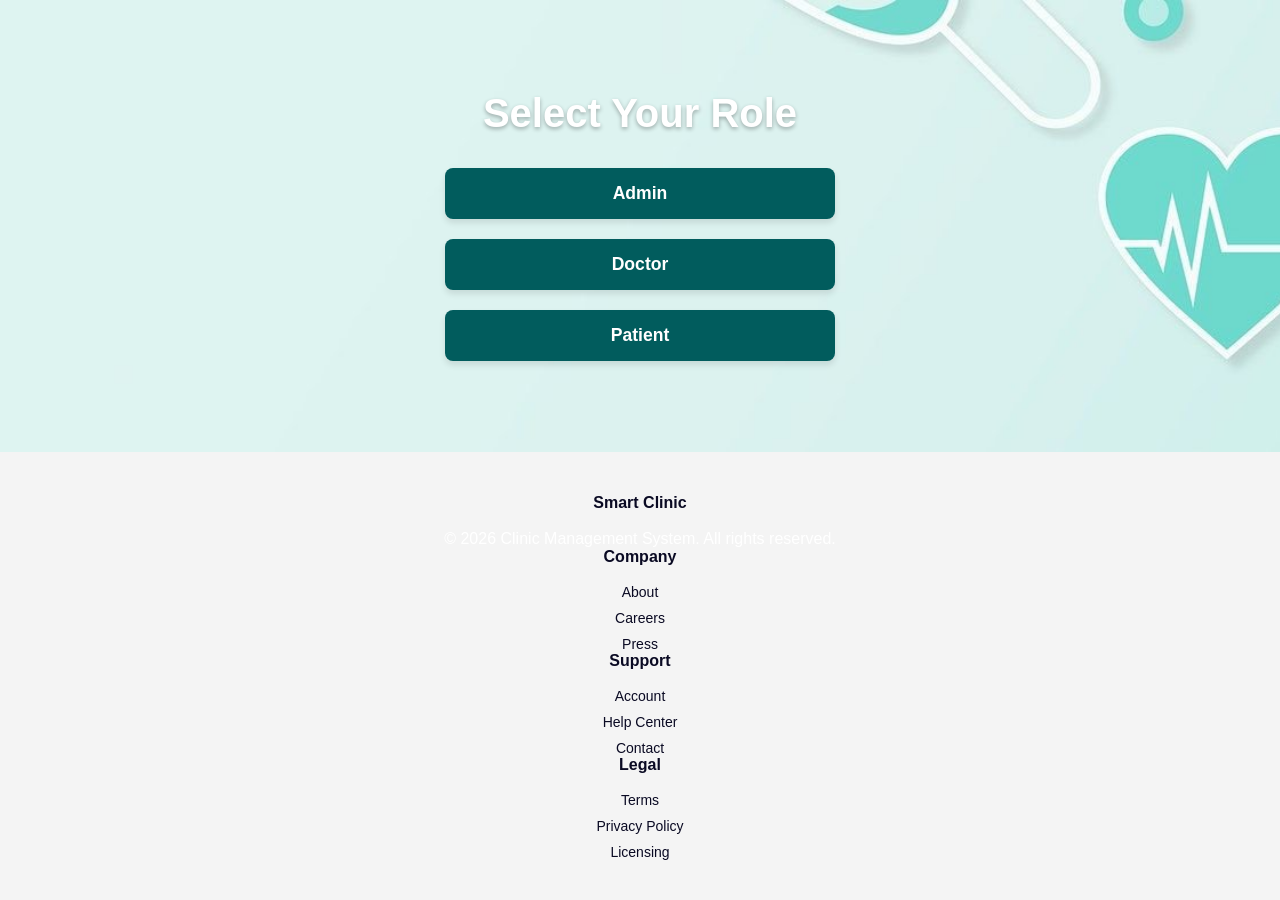
<file: app/src/main/resources/static/index.html>
<!DOCTYPE html>
<html lang="en">
<head>
    <meta charset="UTF-8">
    <meta name="viewport" content="width=device-width, initial-scale=1.0">
    <title>Clinic Management System - Select Role</title>
    
    <!-- Favicon -->
    <link rel="icon" type="image/png" href="./assets/images/logo/logo.png">
    
    <!-- CSS Stylesheets -->
    <link rel="stylesheet" href="./assets/css/index.css">
    <link rel="stylesheet" href="./assets/css/style.css">
    
    <!-- Utility and Rendering Scripts -->
    <script src="./js/util.js" defer></script>
    <script src="./js/render.js" defer></script>
    
    <!-- Layout Component Scripts -->
    <script src="./js/components/header.js" defer></script>
    <script src="./js/components/footer.js" defer></script>
</head>
<body>
    <div class="container">
        <div class="wrapper">
            <!-- Dynamic Header Placeholder -->
            <div id="header"></div>
            
            <!-- Main Content Area -->
            <main class="main-content">
                <h2>Select Your Role</h2>
                <div class="role-buttons">
                    <button id="adminBtn" class="dashboard-btn" onclick="selectRole('admin')">Admin</button>
                    <button id="doctorBtn" class="dashboard-btn" onclick="selectRole('doctor')">Doctor</button>
                    <button id="patientBtn" class="dashboard-btn" onclick="selectRole('patient')">Patient</button>
                </div>
            </main>
            
            <!-- Dynamic Footer Placeholder -->
            <div id="footer"></div>
        </div>
    </div>

    <!-- Hidden Modal Structure -->
    <div id="modal" class="modal">
        <div class="modal-content">
            <span id="closeModal" class="close">&times;</span>
            <div id="modal-body"></div>
        </div>
    </div>

    <!-- Service Script -->
    <script type="module" src="./js/services/index.js" defer></script>
</body>
</html>
</file>
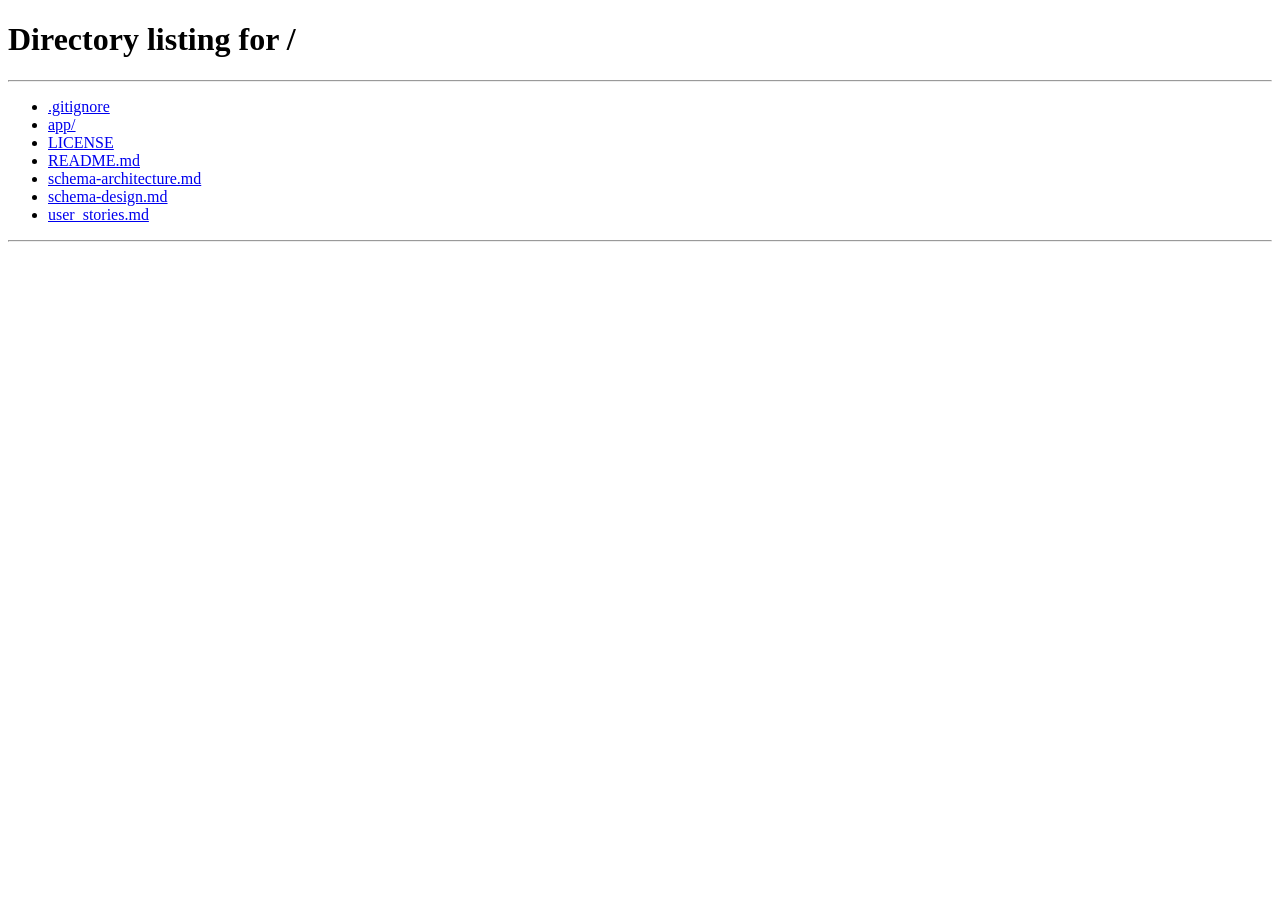
<file: app/src/main/resources/static/pages/addPrescription.html>
<!-- addPrescription.html -->
<!DOCTYPE html>
<html lang="en">

<head>
    <meta charset="UTF-8">
    <link rel="icon" type="image/svg+xml" href="../assets/images/logo/logo.png" />
    <title>DoctorDashboard</title>
    <link rel="stylesheet" href="../assets/css/adminDashboard.css">
    <link rel="stylesheet" href="../assets/css/doctorDashboard.css">
    <link rel="stylesheet" href="../assets/css/addPrescription.css">
    <link rel="stylesheet" href="../assets/css/style.css">
    <script src="../js/render.js" defer></script>
    <script src="../js/util.js" defer></script>
    <script src="../js/components/header.js" defer></script>
    <script src="../js/components/footer.js" defer></script>
    <script type="module" src = "../js/addPrescription.js"></script>

</head>

<body onload="renderContent()">
    <div class="container">
        <div class="wrapper">
            <div id="header"></div>
            <div class="main-content">
                <div class="form-container">
                    <h2 id="heading">Add <span>Prescription</span></h2>
                    <form>
                        <label for="patientName">Patient Name</label>
                        <input type="text" id="patientName" disabled>

                        <label for="medicines">Medicine Names</label>
                        <input type="text" id="medicines" placeholder="e.g. Paracetamol, Vitamin C" required>

                        <label for="dosage">Dosage Instructions</label>
                        <textarea id="dosage" rows="3"
                            placeholder="e.g - Paracetamol"></textarea>

                        <label for="notes">Additional Notes</label>
                        <textarea id="notes" rows="3"
                            placeholder="Any precautions or observations (optional)"></textarea>

                        <button type="submit" class="btn-primary" id="savePrescription">Add Prescription</button>
                        <button type="button" onclick="selectRole('doctor')" class="btn-secondary">Cancel</button>
                    </form>
                </div>
            </div>
            <div id="footer"></div>
        </div>
    </div>
</body>
</html>
</file>
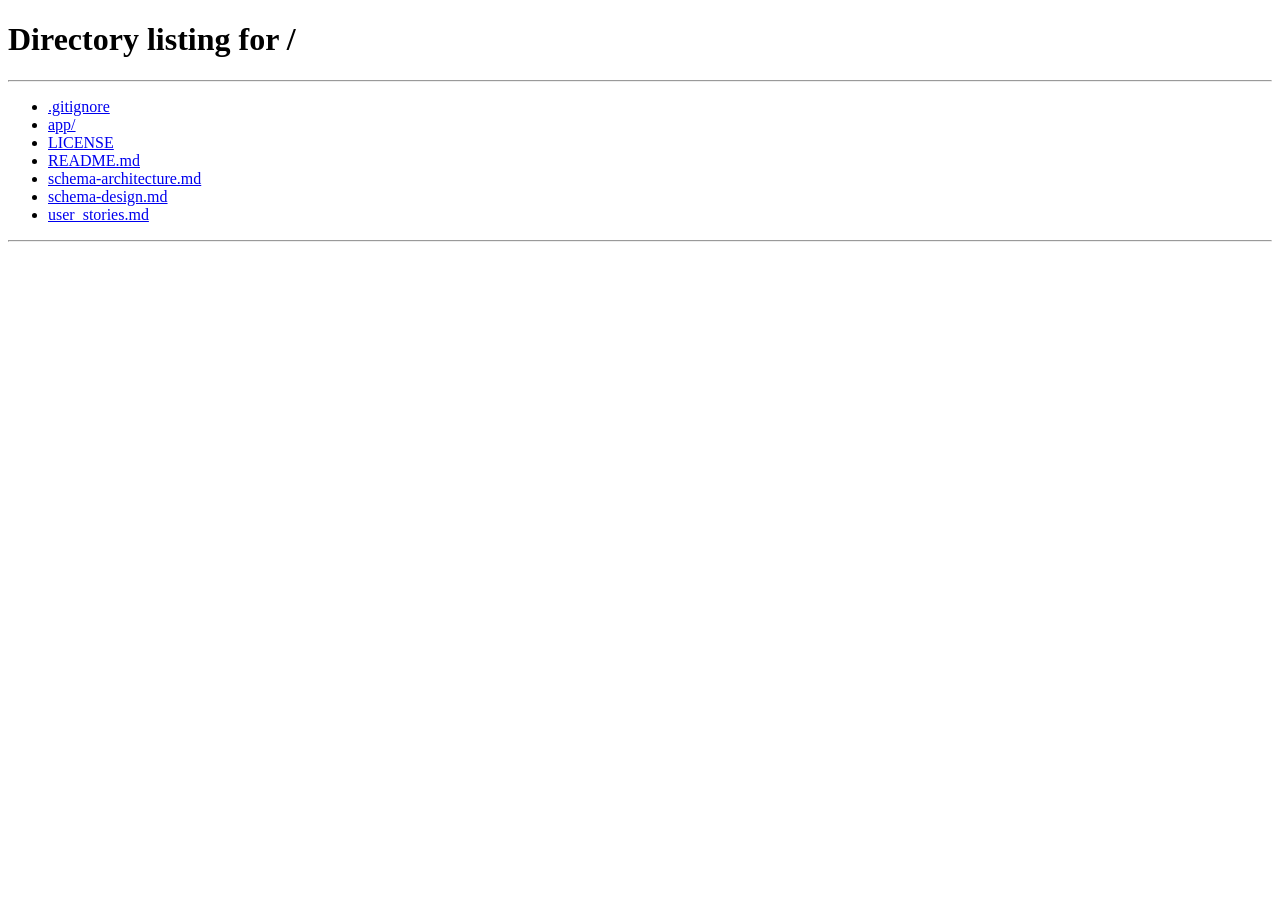
<file: app/src/main/resources/static/pages/patientAppointments.html>
<!-- patientAppointment.html -->
<!DOCTYPE html>
<html lang="en">

<head>
  <meta charset="UTF-8">
  <link rel="icon" type="image/svg+xml" href="../assets/images/logo/logo.png" />
  <title>Patient Appointments</title>
  <link rel="stylesheet" href="../assets/css/adminDashboard.css">
  <link rel="stylesheet" href="../assets/css/doctorDashboard.css">
  <link rel="stylesheet" href="../assets/css/style.css">
  <script src="../js/render.js" defer></script>
  <script src="../js/util.js" defer></script>
  <script src="../js/components/header.js" defer></script>
  <script src="../js/components/footer.js" defer></script>
  <script type="module" src="../js/patientAppointment.js" defer></script>
</head>

<body onload="renderContent()">
  <div class="container">
    <div class="wrapper">
      <div id="header"></div>
      <div class="main-content">
        <h2>Patient <span>Appointment</span></h2>
        <input type="text" id="searchBar" class="searchBar" placeholder="Search Bar for custom output" />
                <div class="filter-wrapper">
                    <select class="filter-select" id="appointmentFilter">
                        <option value="allAppointments">All Appointments</option>
                        <option value="future">Upcoming Appointments</option>
                        <option value="past">Past Appointments</option>
                    </select>
                </div>
        <table id="patientTable">
          <thead class="table-header">
            <tr>
              <th>Patient Name</th>
              <th>Doctor Name</th>
              <th>Date</th>
              <th>Time</th>
              <th>Actions</th>
            </tr>
          </thead>
          <tbody id="patientTableBody">
            <!-- rows will be inserted here dynamically -->
          </tbody>
        </table>
      </div>
      <div id="footer"></div>
    </div>
  </div>
</body>
</html>
</file>
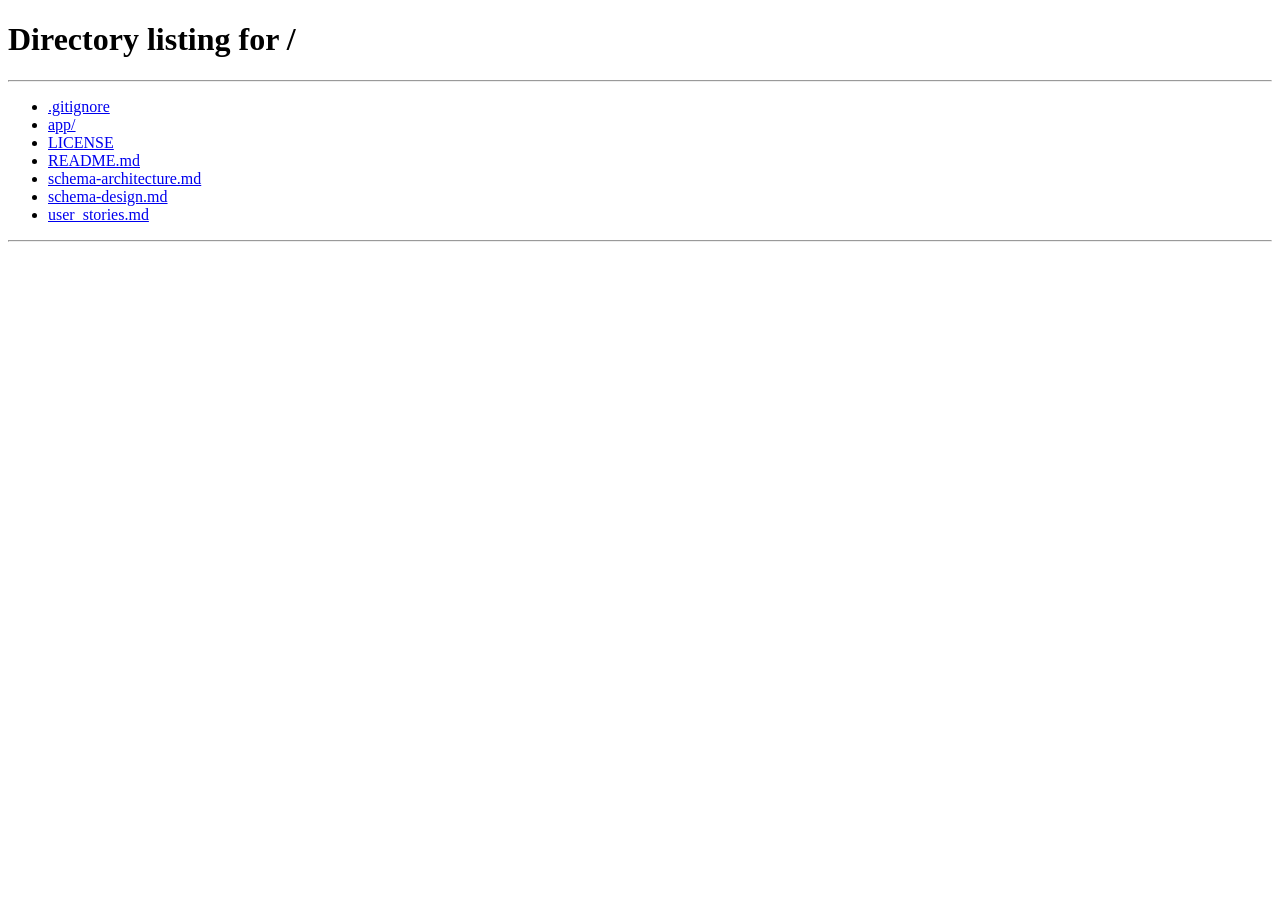
<file: app/src/main/resources/static/pages/patientRecord.html>
<!-- patientRecord.html -->
<!-- for doctor to see patient details -->
<!DOCTYPE html>
<html lang="en">
<head>
    <meta charset="UTF-8">
    <link rel="icon" type="image/svg+xml" href="../assets/images/logo/logo.png" />
    <title>DoctorDashboard</title>
    <link rel = "stylesheet" href = "../assets/css/adminDashboard.css">
    <link rel = "stylesheet" href = "../assets/css/doctorDashboard.css">
    <link rel = "stylesheet" href = "../assets/css/style.css">
    <script src = "../js/render.js" defer></script>
    <script src = "../js/util.js" defer></script>
    <script src = "../js/components/header.js" defer></script>
    <script src = "../js/components/footer.js" defer></script>
    <script type = "module" src = "../js/components/patientRecordRow.js" defer></script>
    <script type = "module" src = "../js/patientRecordServices.js" defer></script>
</head>
<body onload="renderContent()">
    <div class="container">
        <div class="wrapper">
            <div id="header"></div>
            <div class="main-content">
                <h2>Patient <span>Record</span></h2>
                <table id="patientTable">
                  <thead class="table-header">
                    <tr>
                      <th>Date</th>
                      <th>Appointment ID</th>
                      <th>Patient ID</th>
                      <th>Prescription</th>
                    </tr>
                  </thead>
                  <tbody id="patientTableBody"></tbody>
                </table>
              </div>
            <div id="footer"></div>
        </div>
    </div>

</body>  
</html>
</file>
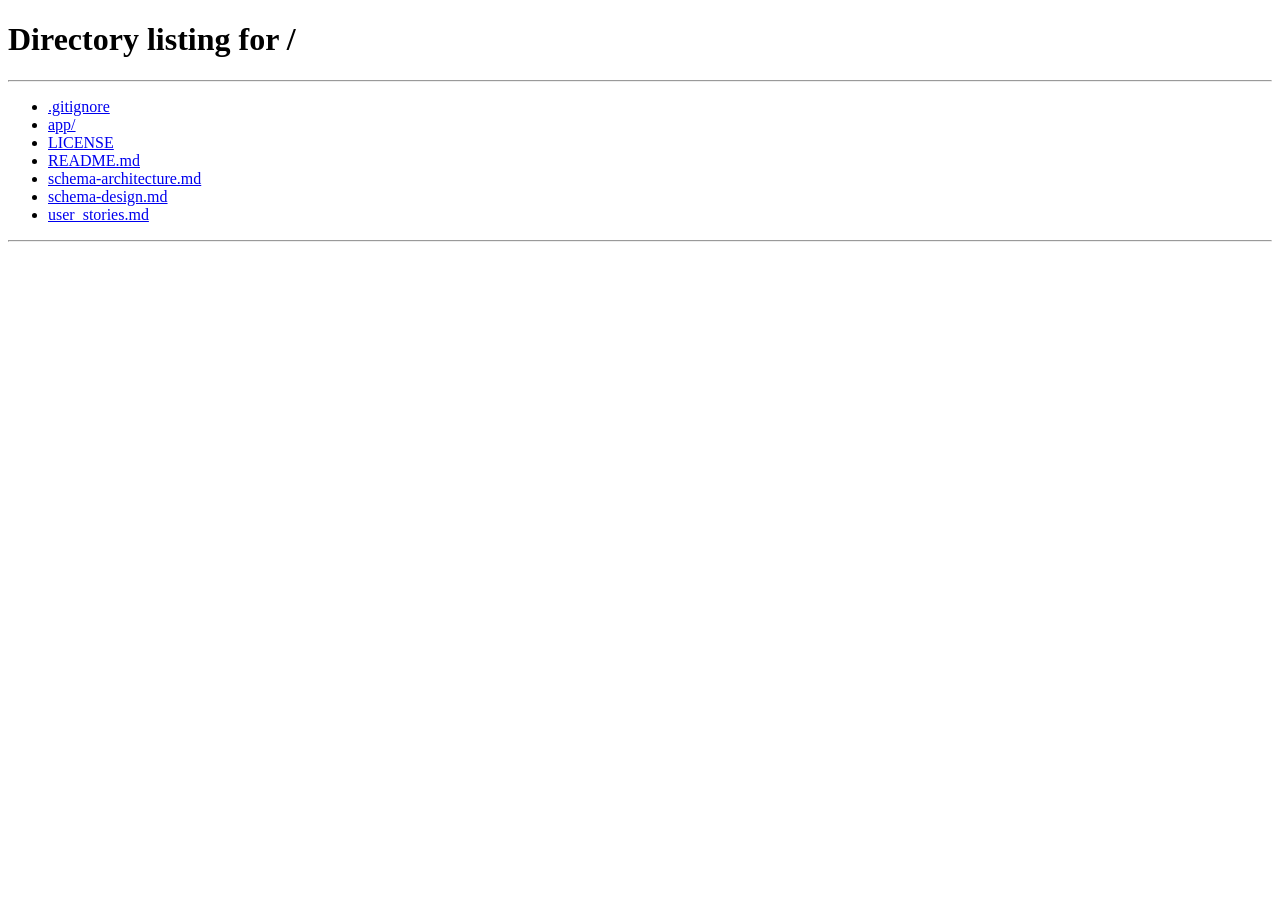
<file: app/src/main/resources/static/pages/updateAppointment.html>
<!-- updateAppointment.html -->

<!DOCTYPE html>
<html lang="en">

<head>
    <meta charset="UTF-8">
    <link rel="icon" type="image/svg+xml" href="../assets/images/logo/logo.png" />
    <title>DoctorDashboard</title>
    <link rel="stylesheet" href="../assets/css/adminDashboard.css">
    <link rel="stylesheet" href="../assets/css/doctorDashboard.css">
    <link rel="stylesheet" href="../assets/css/updateAppointment.css">
    <link rel="stylesheet" href="../assets/css/style.css">
    <script src="../js/render.js" defer></script>
    <script src="../js/util.js" defer></script>
    <script src="../js/components/header.js" defer></script>
    <script src="../js/components/footer.js" defer></script>
    <script type="module" src="../js/updateAppointment.js" defer></script>
</head>

<body onload="renderContent()">
    <div class="container">
        <div class="wrapper">
            <div id="header"></div>
            <div class="main-content">
                <div class="form-container">
                    <h2>Update <span>Appointment</span></h2>
                    <form id="updateAppointmentForm">
                        <label for="patientName">Patient Name</label>
                        <input type="text" id="patientName" disabled>

                        <label for="doctorName">Doctor Name</label>
                        <input type="text" id="doctorName" disabled>

                        <label for="appointmentDate">Date</label>
                        <input type="date" id="appointmentDate" required>

                        <label for="appointmentTime">Time</label>
                        <select id="appointmentTime" required>
                        </select>

                        <button type="submit" class="btn-primary" id="updateAppointment">Update Appointment</button>
                        <button type="button" onclick="window.location.href='/pages/patientAppointments.html'"
                            class="btn-secondary">Cancel</button>
                    </form>
                </div>
            </div>
            <div id="footer"></div>
        </div>
    </div>

</body>

</html>
</file>
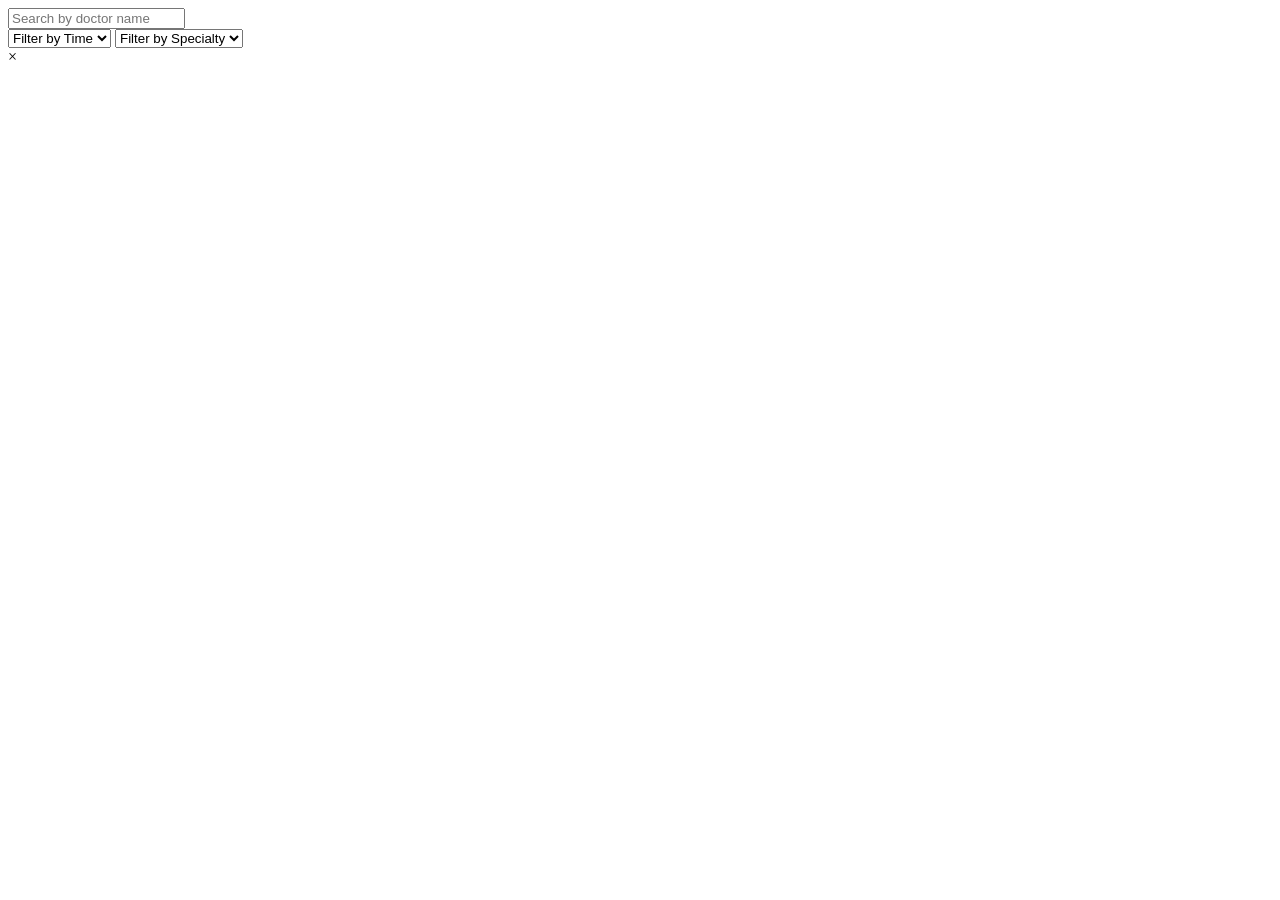
<file: app/src/main/resources/templates/admin/adminDashboard.html>
<!DOCTYPE html>
<html lang="en" xmlns:th="http://www.thymeleaf.org">
<head>
    <meta charset="UTF-8">
    <meta name="viewport" content="width=device-width, initial-scale=1.0">
    <title>Admin Dashboard</title>
    
    <!-- Favicon -->
    <link rel="icon" type="image/png" th:href="@{/assets/images/logo/logo.png}">
    
    <!-- CSS Stylesheets -->
    <link rel="stylesheet" th:href="@{/assets/css/adminDashboard.css}">
    <link rel="stylesheet" th:href="@{/assets/css/style.css}">
    
    <!-- Utility and Rendering Scripts -->
    <script th:src="@{/js/render.js}" defer></script>
    <script th:src="@{/js/util.js}" defer></script>
    
    <!-- Layout Component Scripts -->
    <script th:src="@{/js/components/header.js}" defer></script>
    <script th:src="@{/js/components/footer.js}" defer></script>
</head>
<body>
    <div class="container">
        <div class="wrapper">
            <!-- Dynamic Header Placeholder -->
            <div id="header"></div>
            
            <!-- Main Content Area -->
            <main class="main-content">
                <!-- Search Bar -->
                <input type="text" id="searchBar" placeholder="Search by doctor name" />
                
                <!-- Filter Section -->
                <div class="filter-wrapper">
                    <select class="filter-select" id="filterTime">
                        <option value="">Filter by Time</option>
                        <option value="AM">AM</option>
                        <option value="PM">PM</option>
                    </select>
                    <select class="filter-select" id="filterSpecialty">
                        <option value="">Filter by Specialty</option>
                        <option value="Cardiology">Cardiology</option>
                        <option value="Dermatology">Dermatology</option>
                        <option value="Pediatrics">Pediatrics</option>
                    </select>
                </div>
                
                <!-- Dynamic Content Container for Doctor Cards -->
                <div id="content"></div>
            </main>
            
            <!-- Dynamic Footer Placeholder -->
            <div id="footer"></div>
        </div>
    </div>

    <!-- Reusable Modal Structure -->
    <div id="modal" class="modal">
        <div class="modal-content">
            <span id="closeModal" class="close">&times;</span>
            <div id="modal-body"></div>
        </div>
    </div>

    <!-- Service and Component Scripts -->
    <script type="module" th:src="@{/js/services/adminDashboard.js}" defer></script>
    <script type="module" th:src="@{/js/components/doctorCard.js}" defer></script>
</body>
</html>
</file>
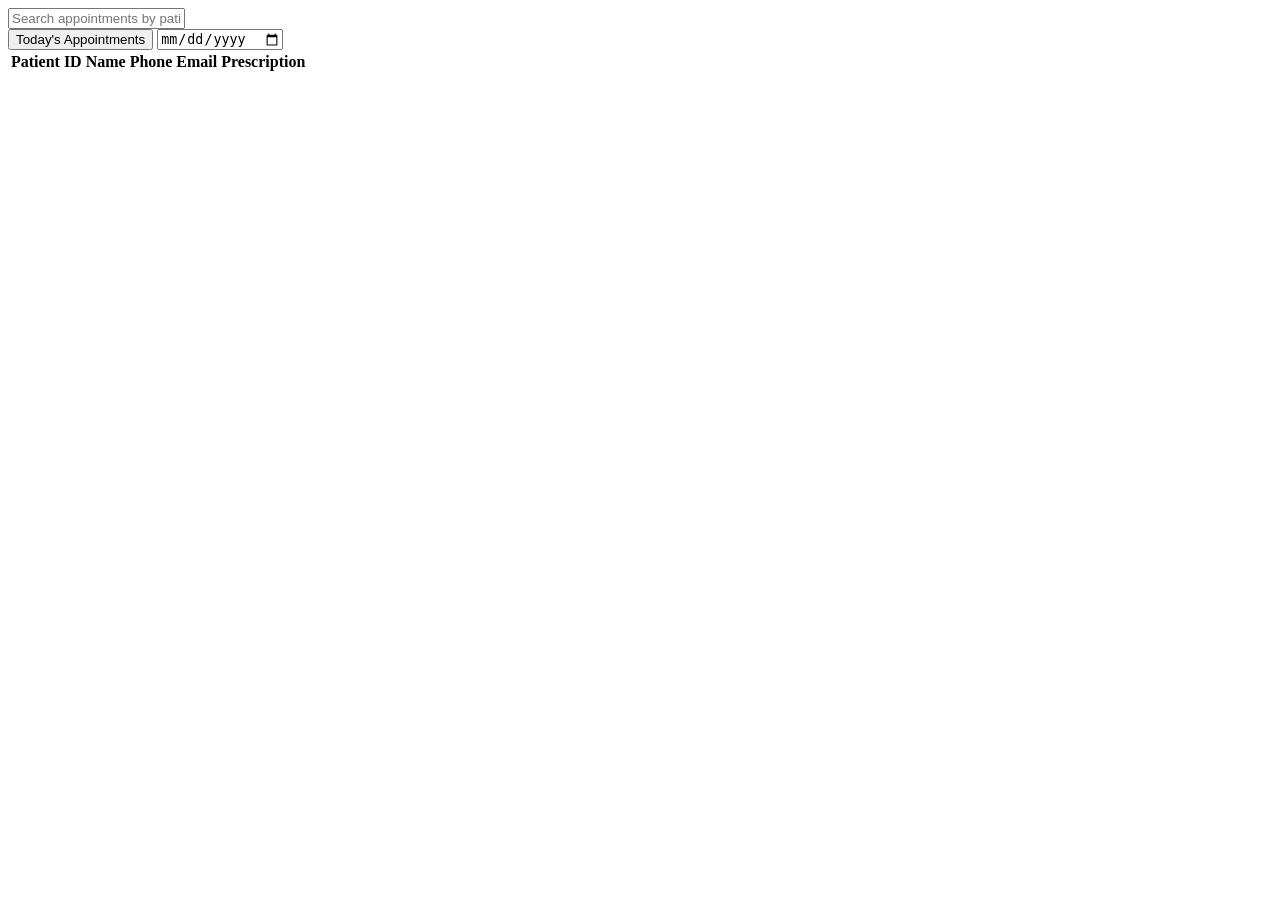
<file: app/src/main/resources/templates/doctor/doctorDashboard.html>
<!DOCTYPE html>
<html lang="en" xmlns:th="http://www.thymeleaf.org">
<head>
    <meta charset="UTF-8">
    <meta name="viewport" content="width=device-width, initial-scale=1.0">
    <title>DoctorDashboard</title>
    
    <!-- Favicon -->
    <link rel="icon" type="image/png" th:href="@{/assets/images/logo/logo.png}">
    
    <!-- CSS Stylesheets -->
    <link rel="stylesheet" th:href="@{/assets/css/adminDashboard.css}">
    <link rel="stylesheet" th:href="@{/assets/css/doctorDashboard.css}">
    <link rel="stylesheet" th:href="@{/assets/css/style.css}">
    
    <!-- Utility and Rendering Scripts -->
    <script th:src="@{/js/render.js}" defer></script>
    <script th:src="@{/js/util.js}" defer></script>
    
    <!-- Layout Components and Services -->
    <script th:src="@{/js/components/header.js}" defer></script>
    <script th:src="@{/js/components/footer.js}" defer></script>
    <script th:src="@{/js/components/patientRows.js}" defer></script>
    <script type="module" th:src="@{/js/services/patientServices.js}" defer></script>
    <script type="module" th:src="@{/js/services/doctorDashboard.js}" defer></script>
</head>
<body>
    <div class="container">
        <div class="wrapper">
            <!-- Header Placeholder -->
            <div id="header"></div>
            
            <!-- Main Content Area -->
            <main class="main-content">
                <!-- Search Bar -->
                <input type="text" id="searchBar" placeholder="Search appointments by patient name..." />
                
                <!-- Filter Section -->
                <div class="filter-wrapper">
                    <button class="button" id="todayAppointmentsBtn">Today's Appointments</button>
                    <input type="date" class="filter-select" id="dateFilter" />
                </div>
                
                <!-- Patient Records / Appointments Table -->
                <div class="table-container">
                    <table id="patientTable">
                        <thead>
                            <tr>
                                <th>Patient ID</th>
                                <th>Name</th>
                                <th>Phone</th>
                                <th>Email</th>
                                <th>Prescription</th>
                            </tr>
                        </thead>
                        <tbody id="patientTableBody">
                            <!-- Dynamically populated patient rows -->
                        </tbody>
                    </table>
                </div>
            </main>
            
            <!-- Footer Placeholder -->
            <div id="footer"></div>
        </div>
    </div>
</body>
</html>
</file>
<file: app/src/main/resources/static/assets/css/index.css>
/* 1. Global Reset & Base Setup */
* {
    margin: 0;
    padding: 0;
    box-sizing: border-box;
}

html, body {
    height: 100%;
    font-family: 'Roboto', Arial, sans-serif;
}

/* 2. Layout and Wrappers */
.wrapper {
    display: flex;
    flex-direction: column;
    min-height: 100vh;
}

/* 3. Main Content Area */
.main-content {
    flex: 1;
    display: flex;
    flex-direction: column;
    justify-content: center;
    align-items: center;
    background-image: url('../images/defineRole/index.png');
    background-size: cover;
    background-position: center;
    background-attachment: fixed;
    padding: 20px;
    text-align: center;
}

/* 4. Headings and Role Buttons */
.main-content h2 {
    font-size: 2.5rem;
    font-weight: bold;
    color: #ffffff;
    margin-bottom: 2rem;
    text-shadow: 0 2px 4px rgba(0, 0, 0, 0.3);
}

.role-buttons {
    display: flex;
    gap: 20px;
    justify-content: center;
    flex-wrap: wrap;
}

.dashboard-btn {
    background-color: #015c5d;
    color: white;
    border: none;
    padding: 15px 30px;
    font-size: 1.1rem;
    font-weight: bold;
    border-radius: 8px;
    cursor: pointer;
    box-shadow: 0 4px 6px rgba(0, 0, 0, 0.1);
    transition: background-color 0.3s ease, transform 0.2s ease;
}

.dashboard-btn:hover {
    background-color: #017d7e;
    transform: translateY(-2px);
}

/* 5. Interactive Fields & Components */
.input-field, .select-dropdown {
    width: 90%;
    padding: 12px;
    margin: 10px auto;
    border: 1px solid #ccc;
    border-radius: 5px;
    font-size: 1rem;
    display: block;
}

.checkbox-group {
    display: flex;
    align-items: center;
    justify-content: center;
    gap: 10px;
    margin: 15px 0;
}

/* 6. Modal and Button Interactions */
.modal {
    display: none;
    position: fixed;
    z-index: 1000;
    left: 0;
    top: 0;
    width: 100%;
    height: 100%;
    background-color: rgba(0, 0, 0, 0.6);
    justify-content: center;
    align-items: center;
    transition: opacity 0.3s ease;
}

.modal-content {
    background-color: #ffffff;
    padding: 30px;
    border-radius: 12px;
    width: 450px;
    max-width: 90%;
    position: relative;
    box-shadow: 0 8px 16px rgba(0, 0, 0, 0.2);
}

.close {
    position: absolute;
    top: 15px;
    right: 20px;
    font-size: 28px;
    font-weight: bold;
    cursor: pointer;
    color: #666;
    transition: color 0.2s;
}

.close:hover {
    color: #000;
}

/* 7. Header and Footer Styles */
.header {
    width: 100%;
    background-color: #ffffff;
    padding: 15px 30px;
    display: flex;
    justify-content: space-between;
    align-items: center;
    box-shadow: 0 2px 4px rgba(0, 0, 0, 0.05);
}

.footer {
    width: 100%;
    background-color: #333333;
    color: #ffffff;
    padding: 20px;
    text-align: center;
    margin-top: auto;
}
</file>
<file: app/src/main/resources/static/assets/css/style.css>
/* This is the style sheet for global change across the files. */

/* style.css */
.header {
    display: flex;
    justify-content: space-between;
    align-items: center;
    background-color: #f4f4f4;
    color: #333;
    padding: 10px 20px;
    border-bottom: 2px solid #ccc;
    flex-wrap: wrap;
    min-height: 60px;
  }
  
  /* Logo section with image + title */
  .logo-link{
    display: flex;
    align-items: center;
    gap: 10px;
    
  }
  
  .logo-img {
    height: 40px;
    width: auto;
    max-width: 100%;
    object-fit: contain;
  }
  
  /* Logo text / slogan */
  .logo-title {
    font-size: 20px;
    font-weight: bold;
    color: #333;
  }
  
  /* Nav links styling */
  nav a {
    margin-left: 20px;
    margin-right: 20px;
    text-decoration: none;
    color: #333;
    font-weight: bold;
  }
  
  nav a:hover {
    color: #003e3e;
  }
  

  /* Responsive behavior */
  @media (max-width: 600px) {
    .header {
      flex-direction: column;
      align-items: flex-start;
    }
  
    nav {
      margin-top: 10px;
    }
  
    nav a {
      margin-left: 0;
      margin-right: 10px;
    }
  
    .logo-img {
      height: 30px;
    }
  
    .logo-title {
      font-size: 18px;
    }
  }

  .doctorHeader{
    margin-right: 30px
  }
  .doctorHeader:hover{
    color:#A62B1F;
  }
/* Footer Section */
.footer {
    background-color: #f4f4f4;
    color: #fff;
    padding: 40px 20px;
    border-top: 2px solid #f4f4f4;
    
  }
  
  .footer-container {
    display: flex;
    flex-wrap: wrap;
    justify-content: space-between;
    gap: 30px;
    max-width: 1200px;
    margin: 0 auto;
  }
  
  .footer-logo {
    flex: 1 1 250px;
    display: flex;
    flex-direction: column;
    align-items: flex-start;
    gap: 15px;
  }
  
  .footer-logo img {
    height: 50px;
    width: auto;
  }
  
  .footer-logo p {
    font-size: 14px;
    color: #0a0a23;
  }
  
  .footer-links {
    display: flex;
    flex: 2 1 500px;
    justify-content: space-between;
    flex-wrap: wrap;
    gap: 20px;
  }
  
  .footer-column {
    display: flex;
    flex-direction: column;
    gap: 10px;
  }
  
  .footer-column h4 {
    font-size: 16px;
    font-weight: bold;
    margin-bottom: 8px;
    color: #0a0a23;
  }
  
  .footer-column a {
    text-decoration: none;
    color: #0a0a23;
    font-size: 14px;
  }
  
  .footer-column a:hover {
    color: #003e3e;
    transition: color 0.3s ease;
  }
  
  /* Mobile Responsiveness */
  @media (max-width: 768px) {
    .footer-container {
      flex-direction: column;
      align-items: flex-start;
    }
  
    .footer-links {
      flex-direction: column;
      gap: 20px;
    }
  }
  

  .modal {
    display: none;
    position: fixed;
    z-index: 999;
    padding-top: 60px;
    left: 0;
    top: 0;
    width: 100%;
    height: 100%;
    background-color: rgba(0,0,0,0.6);
  }
  
  .modal-content {
    background-color: white;
    margin: auto;
    padding: 30px;
    border-radius: 10px;
    width: 400px;
    position: relative;
  }
  
  .modal-content h2{
    font-size: 32px;
  }

  .close {
    color: #aaa;
    position: absolute;
    right: 20px;
    top: 15px;
    font-size: 28px;
    font-weight: bold;
    cursor: pointer;
  }
  
  .close:hover {
    color: black;
  }



  .dashboard-btn{
    width: 100%;
  }

  .input-field {
    padding: 10px;
    border: 1px solid #ccc;
    font-size: 16px;
    margin-top: 10px;
    margin-bottom: 20px;
    width: 100%;
    appearance: none; /* Remove default OS styles */
    background-color: #fff;
    color: #333;
    cursor: pointer;
    border-radius: 8px;
  }
  
  .input-field:hover {
    border-color: #015c5d;
    background-color: #f0fdfd;
  }
  
  .input-field:focus {
    outline: none;
    border-color: #015c5d;
    box-shadow: 0 0 5px rgba(1, 92, 93, 0.5);
    filter: brightness(1.2);
  }
  
  .select-dropdown option {
    font-size: 16px;
    padding: 10px;
  }
  

  #content {
    display: grid;
    grid-template-columns: repeat(auto-fit, minmax(315px, 1fr));
    gap: 40px;
    padding: 20px;
  }

  .doctor-card {
    display: flex;
    flex-direction: column;
    justify-content: space-between;
    border: 1px solid #ddd;
    border-radius: 10px;
    width:auto;
    overflow: hidden;
    background-color: #fff;
    box-shadow: 0 4px 6px rgba(0,0,0,0.1);
    transition: transform 0.2s ease;
  }
  
  .doctor-card:hover {
    transform: scale(1.02);
  }
  
  .doctor-info {
    padding: 12px;
    flex-grow: 1;
  }
  
  .doctor-info h3 {
    margin-top: 30px;
    font-size: 24px;
    color: #015c5d;
  }
  
  .doctor-info p {
    margin: 20px 0px;
    font-size: 14px;
    color: #555;
  }
  
  .card-actions {
    background-color: #e28282;
    padding: 10px;
    text-align: center;
  }

  .card-actions:hover {
    background-color: #d26969;
  }
  
  .card-actions button {
    background: transparent;
    border: none;
    color: #fff;
    font-weight: bold;
    cursor: pointer;
  }
  
  .card-actions button:hover {
    color: #fff;
    border-color: #015c5d;
  }
  
  #roleSelector {
    width:auto;
    border-radius: 10px;
  }
  
  span {
    color : #A62B1F;
  }

  .searchBar{
    height: 30px;
    padding:20px;
    font-size: 16px;
    margin-bottom: 30px;
    border: 0.2px solid grey;
}

  .searchBar:focus{
    outline: none;
    border-color: #015c5d;
    box-shadow: 0 0 5px rgba(1, 92, 93, 0.697);
}

.filter-wrapper {
  width: 350px;
  display: flex;
  flex-direction: row;
  
}

.filter-select {
  margin-right: 8px;
  width: 100%;
  padding: 8px 12px;
  border: 1px solid #ccc;
  border-radius: 6px;
  background-color: #fff;
  color: #333;
  font-size: 14px;
  background-position: right 10px center;
  background-size: 16px 16px;
  cursor: pointer;
  transition: border-color 0.2s, box-shadow 0.2s;
}

.filter-select:focus {
  border-color: #015c5d;
  box-shadow: 0 0 5px rgba(1, 92, 93, 0.697);
  outline: none;
}

.availabilityLabel{
  margin-bottom: 8px;
}

.availability-container {
  margin-bottom: 1rem;
  
}

.checkbox-group {
  display: flex;
  flex-direction: column;
  gap: 1rem;
  margin-top: 1rem;
}

.checkbox-group label {
  font-weight: 500;
  cursor: pointer;
}

.checkbox-group input[type="checkbox"] {
  margin-right: 0.5rem;
  accent-color: #015c5db8; 
}
</file>
<file: app/src/main/resources/static/assets/css/adminDashboard.css>
/* 1. Reset and Base Setup */
* {
    margin: 0;
    padding: 0;
    box-sizing: border-box;
}

html, body {
    height: 100%;
    font-family: Arial, sans-serif;
    background-color: #f4f7f6;
    color: #333;
}

/* 2. Layout and Wrappers */
.container {
    display: flex;
    flex-direction: column;
    min-height: 100vh;
}

.wrapper {
    display: flex;
    flex-direction: column;
    flex: 1;
}

/* 3. Main Content Area */
.main-content {
    flex: 1;
    display: flex;
    flex-direction: column;
    align-items: center;
    padding: 30px 20px;
}

/* Search Bar Styling */
#searchBar {
    width: 100%;
    max-width: 600px;
    padding: 12px 16px;
    margin-bottom: 20px;
    border: 1px solid #ccc;
    border-radius: 6px;
    font-size: 1rem;
    outline: none;
    transition: border-color 0.3s ease;
}

#searchBar:focus {
    border-color: #015c5d;
}

/* Filter Section Styling */
.filter-wrapper {
    display: flex;
    gap: 15px;
    width: 100%;
    max-width: 600px;
    margin-bottom: 30px;
    justify-content: center;
    flex-wrap: wrap;
}

.filter-select {
    flex: 1;
    min-width: 200px;
    padding: 10px 14px;
    border: 1px solid #ccc;
    border-radius: 6px;
    background-color: white;
    font-size: 0.95rem;
    outline: none;
}

.filter-select:focus {
    border-color: #015c5d;
}

/* 4. Interactive Elements & Buttons */
.button, .adminBtn {
    background-color: #015c5d;
    color: white;
    border: none;
    padding: 10px 20px;
    border-radius: 6px;
    font-size: 1rem;
    font-weight: bold;
    cursor: pointer;
    box-shadow: 0 2px 4px rgba(0, 0, 0, 0.1);
    transition: background-color 0.3s ease, transform 0.1s ease;
}

.button:hover, .adminBtn:hover {
    background-color: #017d7e;
    transform: translateY(-1px);
}

/* 5. Doctor Cards Grid Content Area */
#content {
    display: flex;
    flex-wrap: wrap;
    gap: 20px;
    justify-content: center;
    width: 100%;
    max-width: 1200px;
}

/* 6. Modal Styling */
.modal {
    display: none;
    position: fixed;
    z-index: 1000;
    left: 0;
    top: 0;
    width: 100%;
    height: 100%;
    background-color: rgba(0, 0, 0, 0.5);
    justify-content: center;
    align-items: center;
    transition: opacity 0.3s ease;
}

.modal-content {
    background-color: #ffffff;
    padding: 30px;
    border-radius: 8px;
    width: 450px;
    max-width: 90%;
    position: relative;
    box-shadow: 0 4px 15px rgba(0, 0, 0, 0.2);
}

.modal-content input, 
.modal-content select {
    width: 100%;
    padding: 10px 12px;
    margin: 10px 0;
    border: 1px solid #ccc;
    border-radius: 4px;
    font-size: 0.95rem;
}

.close {
    position: absolute;
    top: 15px;
    right: 20px;
    font-size: 26px;
    font-weight: bold;
    cursor: pointer;
    color: #666;
    transition: color 0.2s ease;
}

.close:hover {
    color: #000;
}

/* 7. Responsive Design Adjustments */
@media (max-width: 600px) {
    .filter-wrapper {
        flex-direction: column;
    }
    
    .filter-select {
        width: 100%;
    }
}
</file>
<file: app/src/main/resources/static/assets/css/doctorDashboard.css>
/* 1. Reset & Base Styles */
* {
    margin: 0;
    padding: 0;
    box-sizing: border-box;
}

html, body {
    height: 100%;
    font-family: Arial, sans-serif;
    background-color: #f4f7f6;
    color: #333;
}

/* 2. Layout and Wrappers */
.wrapper {
    display: flex;
    flex-direction: column;
    min-height: 100vh;
}

.main-content {
    flex: 1;
    display: flex;
    flex-direction: column;
    align-items: center;
    padding: 30px 20px;
}

/* 3. Search and Filter Styling */
#searchBar, .filter-select, .button {
    padding: 12px 16px;
    border-radius: 6px;
    font-size: 1rem;
    outline: none;
}

#searchBar {
    width: 100%;
    max-width: 600px;
    margin-bottom: 20px;
    border: 1px solid #ccc;
    transition: border-color 0.3s ease;
}

#searchBar:focus {
    border-color: #015c5d;
}

.filter-wrapper {
    display: flex;
    gap: 15px;
    width: 100%;
    max-width: 600px;
    margin-bottom: 30px;
    justify-content: center;
    flex-wrap: wrap;
}

.button {
    background-color: #015c5d;
    color: white;
    border: none;
    cursor: pointer;
    font-weight: bold;
    box-shadow: 0 2px 4px rgba(0, 0, 0, 0.1);
    transition: background-color 0.3s ease, transform 0.1s ease;
}

.button:hover {
    background-color: #017d7e;
    transform: translateY(-1px);
}

/* 4. Table Styling */
.table-container {
    width: 100%;
    max-width: 1000px;
    overflow-x: auto;
    background: #ffffff;
    border-radius: 8px;
    box-shadow: 0 4px 6px rgba(0, 0, 0, 0.05);
}

table {
    width: 100%;
    border-collapse: collapse;
    text-align: left;
}

thead {
    background-color: rgba(1, 92, 93, 0.85);
    color: white;
}

th, td {
    padding: 14px 18px;
    border-bottom: 1px solid #eaeaea;
}

tbody tr {
    transition: background-color 0.2s ease;
}

tbody tr:nth-child(even) {
    background-color: #fafafa;
}

tbody tr:hover {
    background-color: #f0f4f4;
}

/* 5. Extras and Interactive Elements */
.prescription-btn {
    background-color: #015c5d;
    color: white;
    border: none;
    padding: 6px 12px;
    border-radius: 4px;
    cursor: pointer;
    transition: transform 0.2s ease, filter 0.2s ease;
}

.prescription-btn:hover {
    transform: scale(1.05);
    filter: brightness(1.2);
}

.noPatientRecord {
    font-style: italic;
    color: #777;
    text-align: center;
    padding: 20px;
}

/* 6. Responsive Design */
@media (max-width: 768px) {
    .filter-wrapper {
        flex-direction: column;
    }

    .filter-select, .button {
        width: 100%;
    }

    th, td {
        padding: 10px 12px;
        font-size: 0.9rem;
    }
}
</file>
<file: app/src/main/resources/static/assets/css/addPrescription.css>
/* This is the stylesheet for the addPrescription.html */

.form-container {
    width: 100%; 
    max-width: 600px;
    background: #ffffffc8;
    margin: 50px auto;
    padding: 30px;
    border-radius: 15px;
    box-shadow: 0 4px 12px rgba(0, 0, 0, 0.1);
    animation: fadeIn 0.5s ease-in-out;
  }

  .container h2 {
    text-align: center;
    color: #222;
    font-size: 28px;
    margin-bottom: 25px;
  }

  .container h2 span {
    color: #A62B1F;
  }

  label {
    display: block;
    margin-bottom: 6px;
    font-weight: 500;
    color: #333;
    text-align: left;
    font-size: 13px;
  }

  input, textarea {
    width: 100%;
    padding: 12px;
    resize: vertical;
    margin-bottom: 20px;
    border: 1px solid #cccccc6e;
    border-radius: 8px;
    font-size: 15px;
    outline: none;
    transition: 0.3s;
    font-family: "Verdana";
  }

  input:focus, textarea:focus {
    border-color: #015c5d;
    box-shadow: 0 0 4px #a7f3d0;
    filter: brightness(1.5);
  }

  #patientName{
    background-color: #bdbcbc80;
  }
  .btn-primary {
    background-color: #047857;
    color: #fff;
    padding: 14px;
    width: 100%;
    border: none;
    border-radius: 8px;
    font-size: 16px;
    cursor: pointer;
    transition: 0.3s;
  }

  .btn-primary:hover {
    background-color: #065f46;
  }

  .btn-secondary {
    background-color: transparent;
    color: #333;
    border: 1px solid #ccc;
    padding: 12px;
    width: 100%;
    border-radius: 8px;
    font-size: 15px;
    margin-top: 12px;
    cursor: pointer;
  }

  .btn-secondary:hover{
    color: #fff;
  }

  @keyframes fadeIn {
    from { opacity: 0; transform: translateY(30px); }
    to   { opacity: 1; transform: translateY(0); }
  }
</file>
<file: app/src/main/resources/static/assets/css/updateAppointment.css>
/* This is the style sheet for the updateAppointment.html */
.form-container {
    max-width: 600px;
    background: #ffffffc8;
    margin: 10px auto;
    padding: 30px;
    border-radius: 15px;
    box-shadow: 0 4px 12px rgba(0, 0, 0, 0.1);
    animation: fadeIn 0.5s ease-in-out;
  }

  .container h2 {
    text-align: center;
    color: #222;
    font-size: 28px;
    margin-bottom: 25px;
  }

  .container h2 span {
    color: #A62B1F;
  }

  label {
    display: block;
    margin-bottom: 6px;
    font-weight: 500;
    color: #333;
    text-align: left;
    font-size: 13px;
  }

  input, textarea ,select {
    width: 100%;
    padding: 12px;
    resize: vertical;
    margin-bottom: 20px;
    border: 1px solid #cccccc6e;
    border-radius: 8px;
    font-size: 15px;
    outline: none;
    transition: 0.3s;
    font-family: "Verdana";
  }

  input:focus, textarea:focus {
    border-color: #015c5d;
    box-shadow: 0 0 4px #a7f3d0;
    filter: brightness(1.5);
  }

  #patientName{
    background-color: #bdbcbc80;
  }
  .btn-primary {
    background-color: #047857;
    color: #fff;
    padding: 14px;
    width: 100%;
    border: none;
    border-radius: 8px;
    font-size: 16px;
    cursor: pointer;
    transition: 0.3s;
  }

  .btn-primary:hover {
    background-color: #065f46;
  }

  .btn-secondary {
    background-color: transparent;
    color: #333;
    border: 1px solid #ccc;
    padding: 12px;
    width: 100%;
    border-radius: 8px;
    font-size: 15px;
    margin-top: 12px;
    cursor: pointer;
  }

  .btn-secondary:hover{
    color: #fff;
  }

  @keyframes fadeIn {
    from { opacity: 0; transform: translateY(30px); }
    to   { opacity: 1; transform: translateY(0); }
  }
</file>
